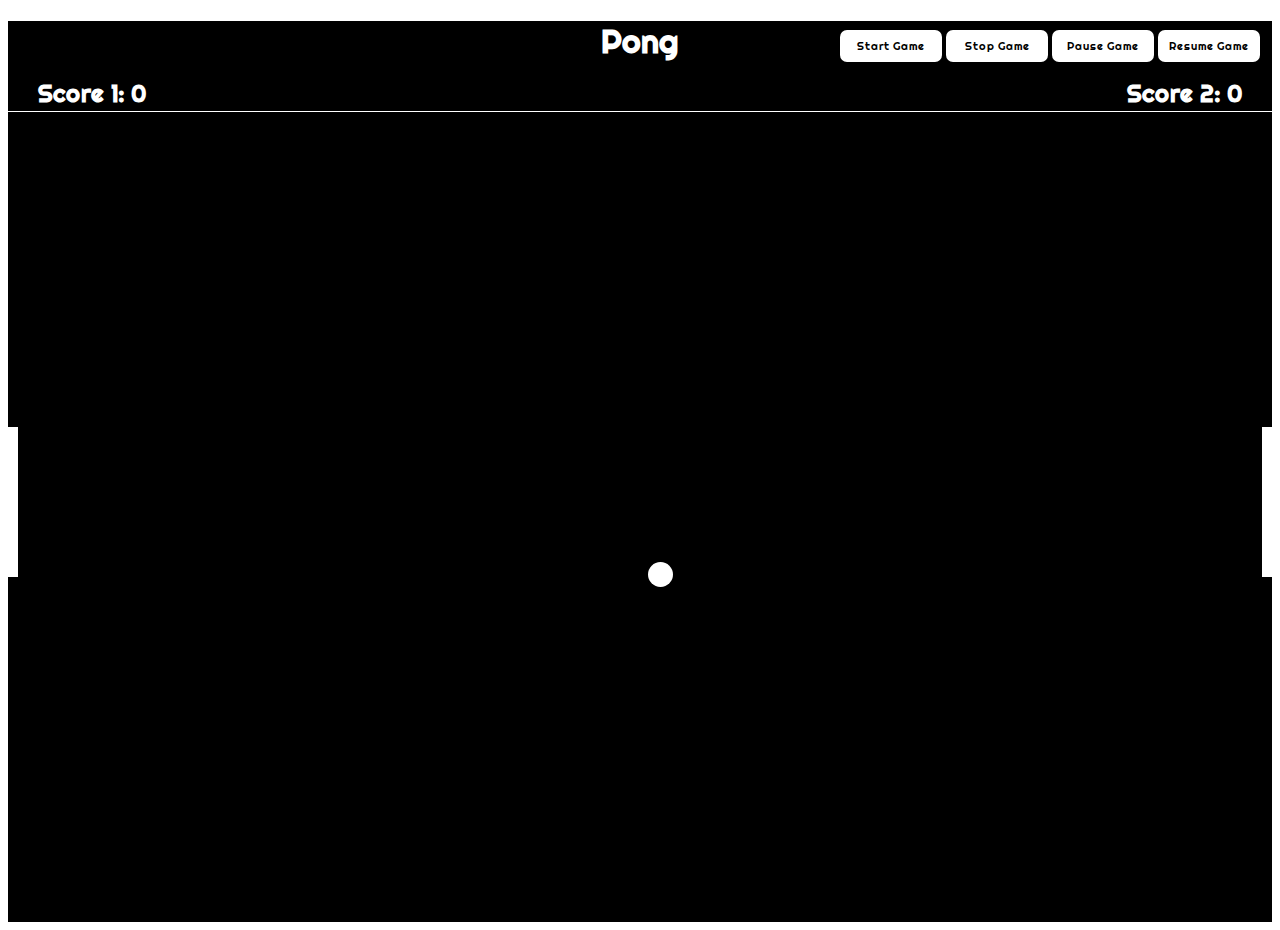
<file: pong/index.html>
<!DOCTYPE html>
  <html lang="en">
  <head>
    <meta charset="utf-8">
    <title>Pong</title>
    
    <!-- include an external style sheet -->
    <link rel="stylesheet" href="pong.css"> 

	<link rel="icon" href="favicon.ico">
	
	<link rel="preconnect" href="https://fonts.gstatic.com">
	<link href="https://fonts.googleapis.com/css2?family=Righteous&display=swap" rel="stylesheet">
    

  </head>
  
  <body>
  
	<div id="controlpanel">
		<div onClick="startGame()" id="start" class="controls">Start Game</div>
		<div onClick="stopGame()" id="stop" class="controls">Stop Game</div>
		<div onClick="pauseGame()" id="pause" class="controls">Pause Game</div>
		<div onClick="resumeGame()" id="resume" class="controls">Resume Game</div>
	</div>
		
		<div id="header">
			<h1 id="title">Pong</h1>
			<h2 id="left">Score 1: <span id="score1">0</span></h2>
			<h2 id="right">Score 2: <span id="score2">0</span></h2>
		</div>
		
		<div id="gameBoard">
			<div id="paddle1" class="paddle">
			</div>
		
			<div id="ball">
			</div>
		
			<div id="paddle2" class="paddle">
			</div>
		
		</div>
		
		<div id="lightbox" class="hidden"></div>
		
		<div id="positionMessage">
			<div id="boundryMessage" class="hidden">
				<img id="x" src="x.png" alt="close" onclick="continueGame()">
				<h1 class="titletext" id="message">&nbsp;</h1>
				<p class="titletext" id="message2"></p>
			</div>
		</div>
    
	
	  <!-- include an external JavaScript file -->
    <script src="pong.js"></script>
 </body>
  
</html>
</file>
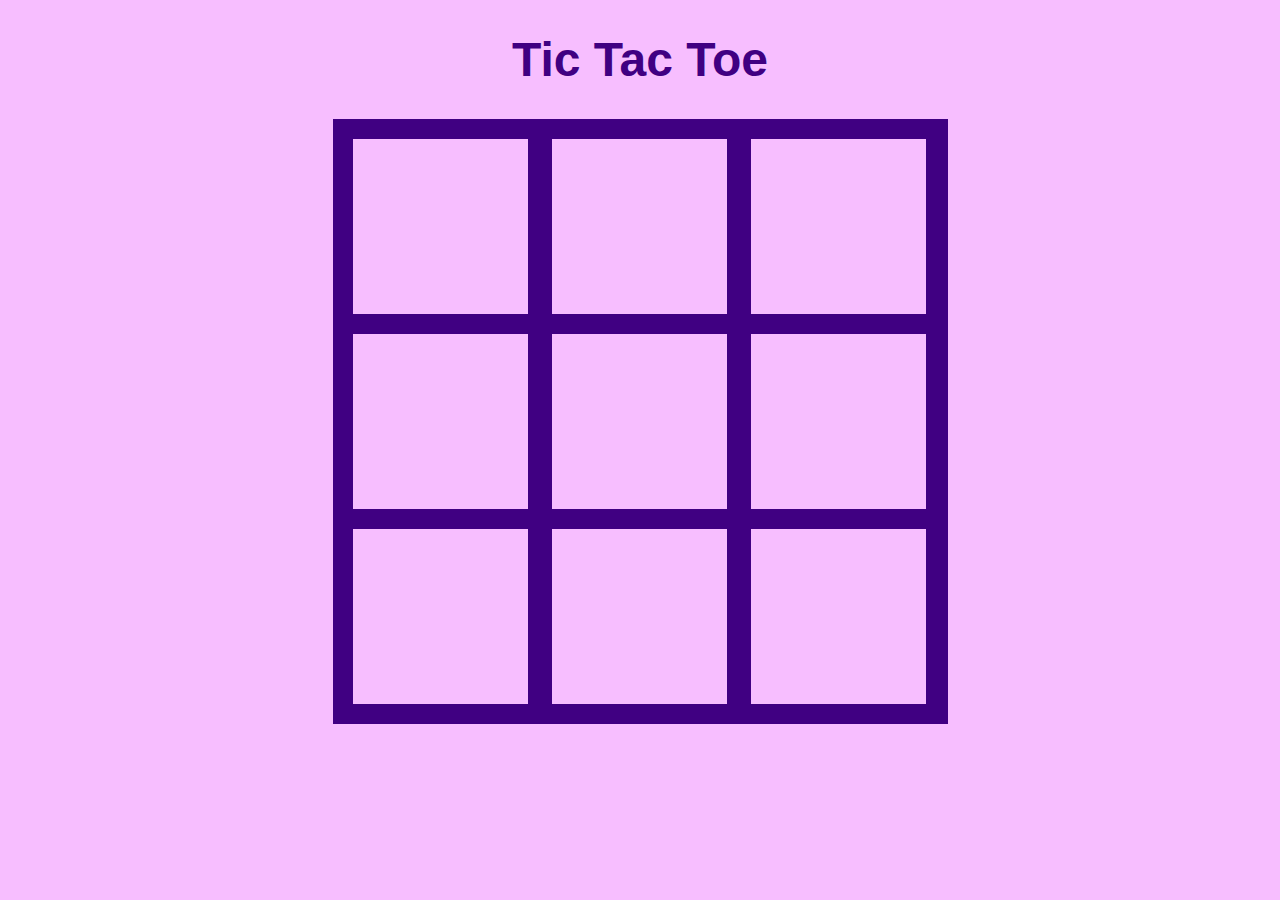
<file: tictactoe/index.html>
<!DOCTYPE html>
  <html lang="en">
  <head>
    <meta charset="utf-8">
    <title>Tic Tac Toe</title>
    
    <!-- include an external style sheet -->
    <link rel="stylesheet" href="tictactoe.css">  
    
    <!-- include an external JavaScript file -->
    <script src="tictactoe.js"></script>
  </head>
  
  <body>
	
		<h1 class="titletext">Tic Tac Toe</h1>
		<div id="main">
			<div id="one" class="box" onclick="playerTakeTurn(this)"></div>
			<div id="two" class="box" onclick="playerTakeTurn(this)"></div>
			<div id="three" class="box" onclick="playerTakeTurn(this)"></div>
			<br>
			<div id="four" class="box" onclick="playerTakeTurn(this)"></div>
			<div id="five" class="box" onclick="playerTakeTurn(this)"></div>
			<div id="six" class="box" onclick="playerTakeTurn(this)"></div>
			<br>
			<div id="seven" class="box" onclick="playerTakeTurn(this)"></div>
			<div id="eight" class="box" onclick="playerTakeTurn(this)"></div>
			<div id="nine" class="box" onclick="playerTakeTurn(this)"></div>
		</div>
		
		<div id="controls" class="hidden">
			<button id="newbutton" onclick="newGame()">Start New Game</button>
		
		</div>
		<div id="lightbox" class="hidden"></div>
		
		<div id="positionMessage">
			<div id="boundryMessage" class="hidden">
				<img id="x" src="images/x.png" alt="close" onclick="continueGame()">
				<h1 class="titletext" id="message">&nbsp;</h1>
				<p class="titletext" id="message2"></p>
			</div>
		</div>
		
		 
	
  </body>
  
</html>
</file>
<file: pong/pong.css>
#gameBoard {
	width:100%;
	height:90vh;
	background-color:black;
	position:relative;
}

#header {
	width:100%;
	height:10vh;
	background-color:black;
	position:relative;
	border-bottom:thin solid white;
}

#header h2 {
	position:absolute;
	bottom:0px;
	margin-bottom:2px;
}

#title {
	text-align:center;
	font-family: 'righteous', cursive;
	color: white;
}

#header #left {
	left:30px;
	font-family: 'righteous', cursive;
	color: white;
}

#header #right {
	right:30px;
	font-family: 'righteous', cursive;
	color: white;
}

.paddle {
	width:10px;
	height:150px;
	background-color:white;
}

#paddle1 {
	position:absolute;
	left:0px;
	top:35vh;
	color: white;
}

#paddle2 {
	position:absolute;
	right:0px;
	top:35vh;
	color: white;
}

#ball {
	position:absolute;
	left:50vw;
	top:50vh;
	width:25px;
	height:25px;
	background-color:white;
	border-radius:50%;
	color: white;
}

#controlpanel {
	position:absolute;
	top:30px;
	right:20px;
	z-index:1;
}

.controls {
	display:inline-block;
	padding:6px;
	width:90px;
	height:20px;
	background-color:white;
	color:black;
	vertical-align:top;
	text-align:center;
	line-height:20px;
	font-size:0.7em;
	font-family: 'righteous', cursive;
	border-radius:7px;
	cursor: pointer;
}

.hidden {
	display:none;
}

.unhidden {
	display:block;
}

#lightBox{
	position:fixed;
	top:0px;
	left:0px;
	width:100%;
	height:100%;
	background-color: rgba(0,0,0,0.4);
	z-index:2;
}

#x {
	position: absolute;
	top:10px;
	right:10px;
	height: 30px;
	width: 30px;
	z-index:3;
	background-color: white;
	padding: 2px;
	cursor: pointer;
	
}

#positionMessage {
	position:absolute;
	top:65px;
	left:0px;
	width:100%;
	font-family: 'righteous', cursive;
	color:white;
	z-index:3;
}

#boundryMessage {
	position:relative;
	margin-left:auto;
	margin-right:auto;
	width:600px;
	height:200px;
	background-color:rgba(0,0,0,0.9);
	z-index:3;
	padding:30px;
	border:thick solid white;
}
</file>
<file: tictactoe/tictactoe.css>
#main {
	position:relative;
	margin-left:auto;
	margin-right:auto;
	height:585px;
	width:595px;
	background-color:#400082;
	padding:10px;
}

body {
	background-color:#f7beff;
	font-family: Arial, verdana, sans-serif;
}

.titletext {
	text-align:center;
	color:#400082;
}

h1.titletext {font-size:3em;}
p.titletext {font-size: 2em;}

.box {
	height: 175px;
	width: 175px;
	background-color:#f7beff;
	display:inline-block;
	margin:10px;
	vertical-align:top;
	text-align:center;
	line-height:175px;
	font-size:100px;
	
}

.hidden {
	display:none;
}

.unhidden {
	display:block;
}

#lightBox{
	position:fixed;
	top:0px;
	left:0px;
	width:100%;
	height:100%;
	background-color: rgba(0,0,0,0.4);
}

#x {
	position: absolute;
	top:10px;
	right:10px;
	height: 30px;
	width: 30px;
	z-index:2;
	
}

#positionMessage {
	position:absolute;
	top:45px;
	left:0px;
	width:100%;
}

#boundryMessage {
	position:relative;
	margin-left:auto;
	margin-right:auto;
	width:600px;
	height:200px;
	background-color:rgba(255,255,255,0.9);
	z-index:1;
	padding:30px;
	border:thick solid #400082;
}

#controls {
	position:fixed;
	top:0px;
	left:0px;
	width:100%;
	height:100%;
}

#newbutton {
	position: absolute;
	top:15px;
	right:15px;
	height: 40px;
	width:100px;
	background-color:#cd4dcc;
	color:400082;
}
</file>
